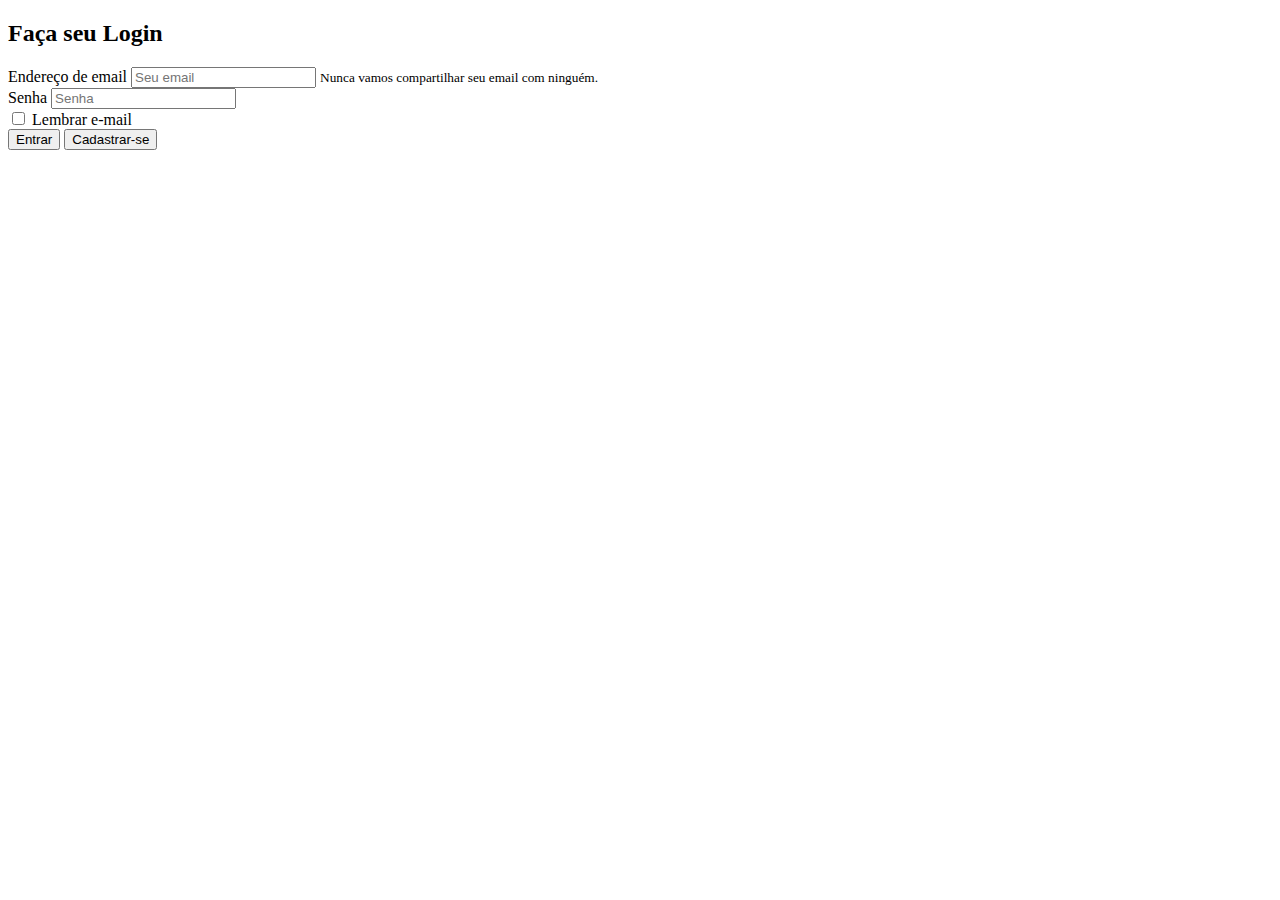
<file: index.html>
<!DOCTYPE html>
<html lang="pt-br">
<head>
    <meta charset="UTF-8">
    <meta name="viewport" content="width=device-width, initial-scale=1.0">
    <title>Document</title>
    <!-- Bootstrap -->
    <link href="https://cdn.jsdelivr.net/npm/bootstrap@5.0.2/dist/css/bootstrap.min.css" rel="stylesheet" integrity="sha384-EVSTQN3/azprG1Anm3QDgpJLIm9Nao0Yz1ztcQTwFspd3yD65VohhpuuCOmLASjC" crossorigin="anonymous">   
    <script src="https://www.google.com/recaptcha/api.js" async defer></script>
    <script src="https://cdn.jsdelivr.net/npm/bootstrap@5.0.2/dist/js/bootstrap.bundle.min.js" integrity="sha384-MrcW6ZMFYlzcLA8Nl+NtUVF0sA7MsXsP1UyJoMp4YLEuNSfAP+JcXn/tWtIaxVXM" crossorigin="anonymous"></script>
</head>
<body>
    <form class="mt-5">
        <h2 class="text-center">Faça seu Login</h2>
        <div class="form-group col-md-5 mx-auto">
          <label for="exampleInputEmail1">Endereço de email</label>
          <input type="email" class="form-control" id="exampleInputEmail1" aria-describedby="emailHelp" placeholder="Seu email">
          <small id="emailHelp" class="form-text text-muted">Nunca vamos compartilhar seu email com ninguém.</small>
        </div>
        <div class="form-group col-md-5 mx-auto">
          <label for="exampleInputPassword1">Senha</label>
          <input type="password" class="form-control" id="exampleInputPassword1" placeholder="Senha">
        </div>
        <div class="form-group form-check col-md-5 mx-auto">
          <input type="checkbox" class="form-check-input" id="exampleCheck1">
          <label class="form-check-label" for="exampleCheck1">Lembrar e-mail</label>
        </div>
        <div class="form-group col-md-5 mx-auto text-center">
          <button type="submit" class="btn btn-primary onclick="return validar() ">Entrar</button>
          <button type="submit" class="btn btn-primary ">Cadastrar-se</button>
            <div class="g-recaptcha p-3 " data-sitekey="6Lfbb48oAAAAALjbD8IZY5p89wcZdxeo7cINIZ6V"></div>
        </div>
        <script type="text/javascript">
          function validar(){
            if(grecaptcha.getResponse()==""){
              alert("Voce deve marcar a validacao")
              return false;
            }
          }
        </script>    
      </form>    
</body>
</html>
</file>
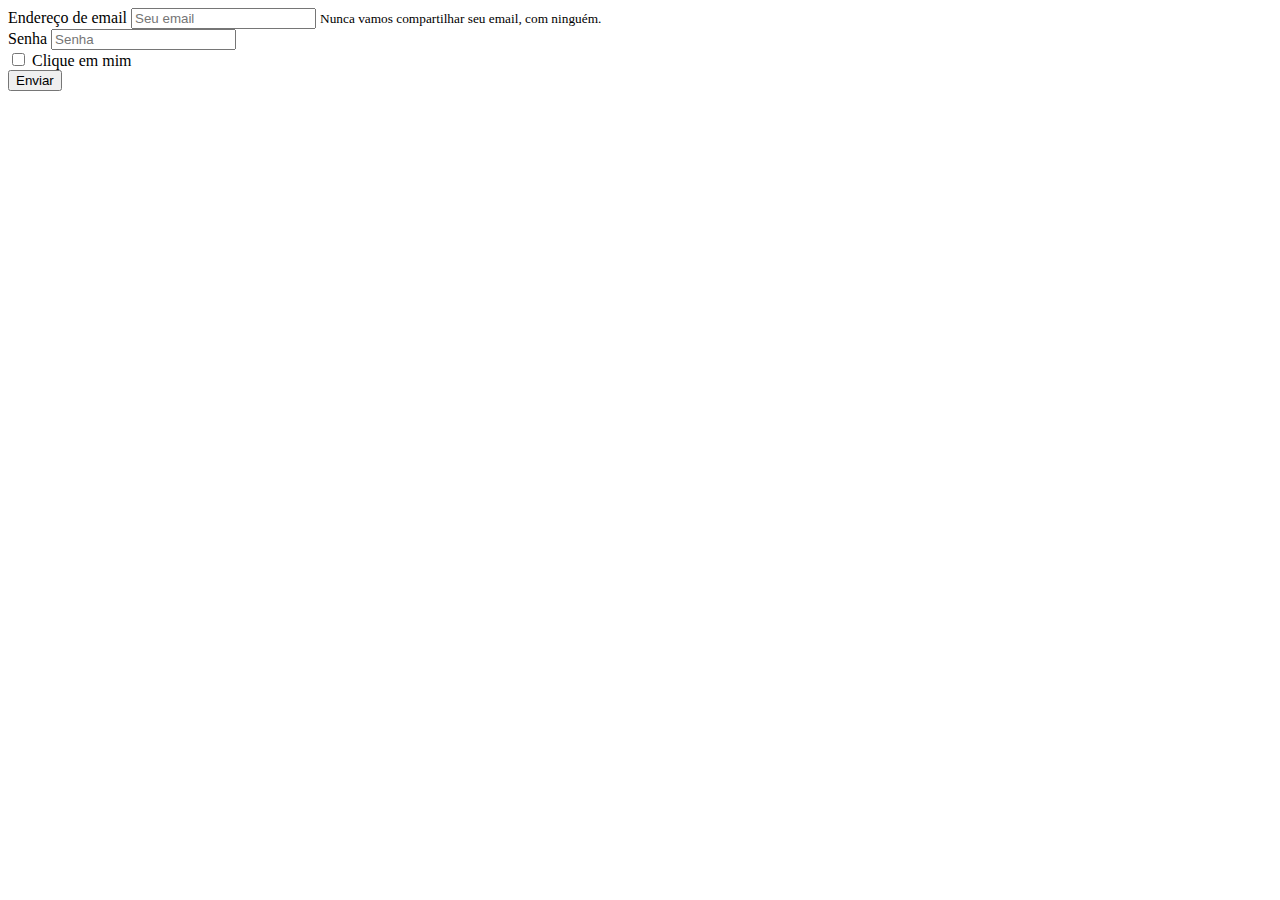
<file: cadastro.html>
<!DOCTYPE html>
<html lang="pt-br">
<head>
    <meta charset="UTF-8">
    <meta name="viewport" content="width=device-width, initial-scale=1.0">
    <title>Document</title>
</head>
<body>
    <form>
        <div class="form-group">
          <label for="exampleInputEmail1">Endereço de email</label>
          <input type="email" class="form-control" id="exampleInputEmail1" aria-describedby="emailHelp" placeholder="Seu email">
          <small id="emailHelp" class="form-text text-muted">Nunca vamos compartilhar seu email, com ninguém.</small>
        </div>
        <div class="form-group">
          <label for="exampleInputPassword1">Senha</label>
          <input type="password" class="form-control" id="exampleInputPassword1" placeholder="Senha">
        </div>
        <div class="form-group form-check">
          <input type="checkbox" class="form-check-input" id="exampleCheck1">
          <label class="form-check-label" for="exampleCheck1">Clique em mim</label>
        </div>
        <button type="submit" class="btn btn-primary">Enviar</button>
      </form>
</body>
</html>
</file>
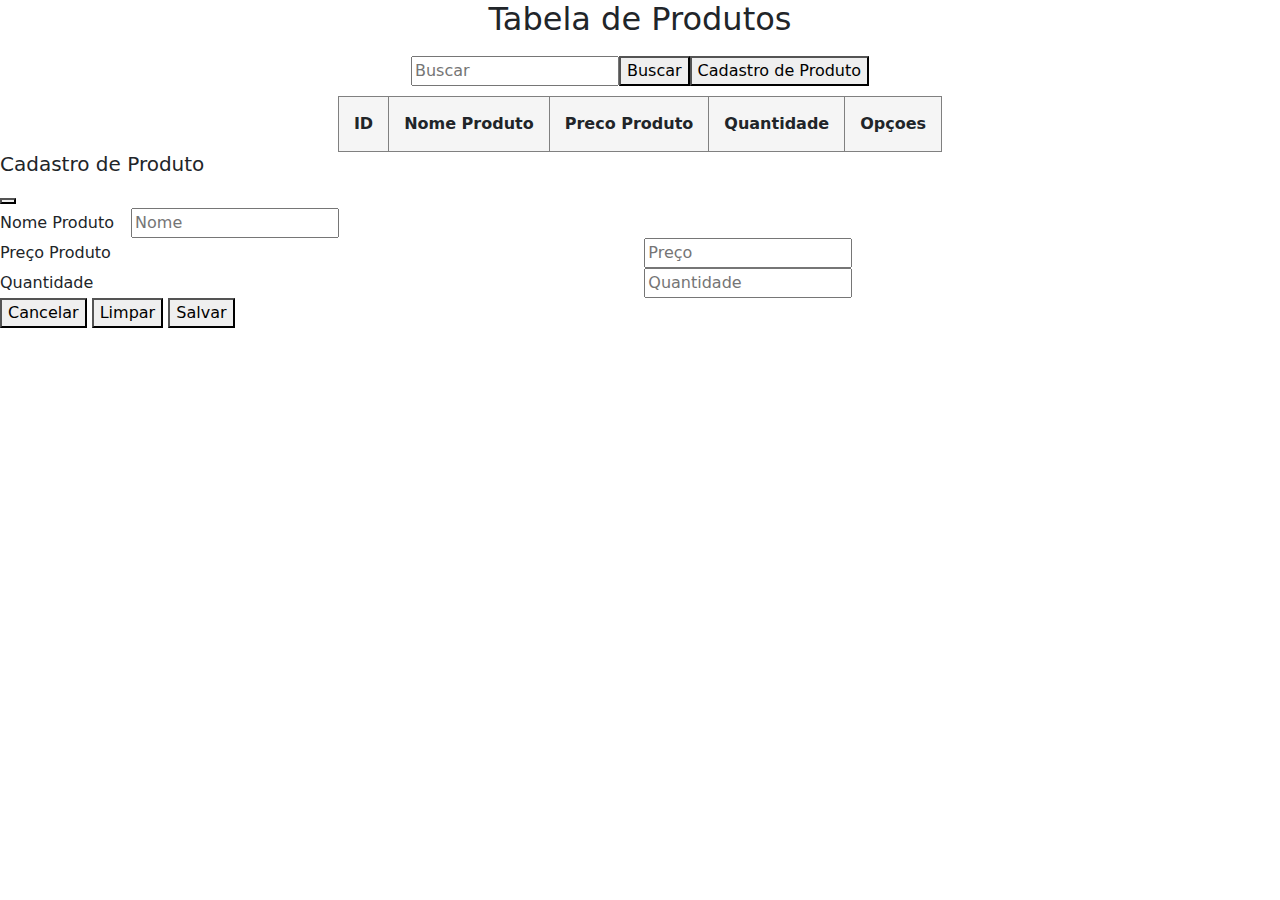
<file: tabela.html>
<!DOCTYPE html>
<html lang="pt-br">
<head>
    <meta charset="UTF-8">
    <meta name="viewport" content="width=device-width, initial-scale=1.0">
    <title>Document</title>
    <link rel="stylesheet" href="inde.php">
    <link rel="stylesheet" href="style.css">
    <link href="css/bootstrap-reboot.min.css" rel="stylesheet" >
    <script src="js/bootstrap.bundle.js"></script>
</head>
<!-- Bootstrap -->
<link href="https://cdn.jsdelivr.net/npm/bootstrap@5.0.2/dist/css/bootstrap.min.css" rel="stylesheet" integrity="sha384-EVSTQN3/azprG1Anm3QDgpJLIm9Nao0Yz1ztcQTwFspd3yD65VohhpuuCOmLASjC" crossorigin="anonymous">
<script src="https://cdn.jsdelivr.net/npm/bootstrap@5.0.2/dist/js/bootstrap.bundle.min.js" integrity="sha384-MrcW6ZMFYlzcLA8Nl+NtUVF0sA7MsXsP1UyJoMp4YLEuNSfAP+JcXn/tWtIaxVXM" crossorigin="anonymous"></script>
<script src="https://cdn.jsdelivr.net/npm/@popperjs/core@2.9.2/dist/umd/popper.min.js" integrity="sha384-IQsoLXl5PILFhosVNubq5LC7Qb9DXgDA9i+tQ8Zj3iwWAwPtgFTxbJ8NT4GN1R8p" crossorigin="anonymous"></script>
<script src="https://cdn.jsdelivr.net/npm/bootstrap@5.0.2/dist/js/bootstrap.min.js" integrity="sha384-cVKIPhGWiC2Al4u+LWgxfKTRIcfu0JTxR+EQDz/bgldoEyl4H0zUF0QKbrJ0EcQF" crossorigin="anonymous"></script>

<!-- Functions -->
<script>
     class Produto{

    constructor(){
      this.id= 1;
      this.arrayProdutos=[];
      this.editId=null;
    }
     
  pesquisa() {
    const termoPesquisa = document.getElementById('searchbar').value.toLowerCase();
    const resultados = produto.arrayProdutos.filter((produto) =>
    produto.nomeProduto.toLowerCase().includes(termoPesquisa)
    );
    produto.listaTabela(resultados);
}
       
    // Funcion que envia informacoes cadastradas para a tabela
    salvar(){
        let produto=this.lerDados();
        
         if(this.validaCampos(produto)){
          if (this.editId==null){
            this.adicionar(produto);
          }
          else{
            this.atualizar(this.editId,produto);
          }
           
         }
        
        this.listaTabela();
        this.limpar();
    }
    // Funcion que cria as array e linhas da tabela 
    listaTabela(){
      let tbody=document.getElementById('tbody');
      tbody.innerText ='';

      for(let i= 0; i < this.arrayProdutos.length; i++){
        let tr=tbody.insertRow();

        let td_Id =tr.insertCell();
        let td_Produto =tr.insertCell();
        let td_Preco =tr.insertCell();
        let td_Quantidade =tr.insertCell();
        let td_Opcoes =tr.insertCell();

        td_Id.classList.add('listaScript');
        td_Produto.classList.add('listaScript');
        td_Preco.classList.add('listaScript');
        td_Quantidade.classList.add('listaScript');
        td_Opcoes.classList.add('listaScript');
        
        td_Id.innerText=this.arrayProdutos[i].id;
        td_Produto.innerText=this.arrayProdutos[i].nomeProduto;
        td_Preco.innerText=this.arrayProdutos[i].preco;
        td_Quantidade.innerText=this.arrayProdutos[i].quandidade;
                
        var buttonEditar = document.createElement('button');
        buttonEditar.setAttribute("data-bs-toggle","modal");
        buttonEditar.setAttribute("data-bs-target","#exampleModal");
        buttonEditar.setAttribute("onclick","produto.editar("+JSON.stringify(this.arrayProdutos[i])+")");
        td_Opcoes.appendChild(buttonEditar);
        buttonEditar.appendChild(document.createTextNode('Editar'));
        buttonEditar.classList.add('buttonEditar');
        
        var buttonExcluir = document.createElement('button');
        buttonExcluir.setAttribute("onclick","produto.excluir("+ this.arrayProdutos[i].id+")");
        buttonExcluir.appendChild(document.createTextNode('Excluir'));
        td_Opcoes.appendChild(buttonExcluir);
        buttonExcluir.classList.add('buttonExcluir');
        
      }
    }


    editar(dados){
      this.editId=dados.id;
      console.log(dados);
          
      document.getElementById('produto').value=dados.nomeProduto;
      document.getElementById('preco').value=dados.preco;
      document.getElementById('quantidade').value=dados.quandidade;
      }


    atualizar(id,produto){ 
        for (let i=0; i<this.arrayProdutos.length;i ++){
            if(this.arrayProdutos[i].id==id){
              this.arrayProdutos[i].nomeProduto=produto.nomeProduto;
              this.arrayProdutos[i].preco=produto.preco;
              this.arrayProdutos[i].quandidade=produto.quandidade;
            }
        }
      }
    //Funcion que adiciona os dados na array
    adicionar(produto){
      this.arrayProdutos.push(produto);
      this.id++;
     }
    //Funcion que le os dados digitados na modal de cadastro
    lerDados(){
      let produto = {}
      
      produto.id=this.id;
      produto.nomeProduto = document.getElementById("produto").value;
      produto.preco = document.getElementById("preco").value;
      produto.quandidade = document.getElementById("quantidade").value;

      return produto;
      }
    //Funcion que valida os campos e chama um alert se os dados nao foram preenchidos corretamente
    validaCampos(produto){
       let msg= "";

       if (produto.nomeProduto == ''){
         msg+="- Informe o nome do produto\n"
       }
       if (produto.preco == ''){
         msg+="- Informe o Preco do produto\n"
       }
       if (produto.quandidade == ''){
         msg+="- Informe o Quandidade do produto \n"
       }
       if (msg !=""){
         alert(msg);
         return false
       }

       return true;
      }
    //Funcion que limpa os campos da modal de cadastro
    limpar(){
      document.getElementById("produto").value='';
      document.getElementById("preco").value='';
      document.getElementById("quantidade").value='';
     }

     excluir(id){
      if(confirm('Deseja excluir o produto do ID ' +id)){

        let tbody=document.getElementById('tbody');

        for(let i= 0; i < this.arrayProdutos.length; i++){
          if(this.arrayProdutos[i].id == id){
            this.arrayProdutos.splice(i,1);
            tbody.deleteRow(i);
          }
        } 
    }
      
     }
}
var produto = new Produto();
// produto.listaTabela();

</script>
<body>

  
    <div class="container">
      <h2>Tabela de Produtos</h2>
        <!-- Barra de pesquisa e button que chama modal -->
      <div class="barraPesquisa">
        <input  id="searchbar" type="input" class="form-control w-25 m-1" placeholder="Buscar" aria-label="Search" aria-describedby="search-addon"/>
        <button type="button" class="btn btn-outline-primary" onclick="produto.pesquisa()">Buscar</button>
        <button id="botaoModal" type="button" class="btn btn-primary m-1" data-bs-toggle="modal" data-bs-target="#exampleModal">Cadastro de Produto</button>
        
      </div>
        
        <!-- Tabela -->
        <div class="tabela">
          <table>
            <thead>
                <th class="th">ID</th>
                <th class="th">Nome Produto</th>
                <th class="th">Preco Produto</th>
                <th class="th">Quantidade</th>
                <th class="th">Opçoes</th>
            </thead>
            <tbody id="tbody">
              
            </tbody>
        </table>
        </div>
    </div>


      <!-- Modal de cadastro-->
      <div class="modal fade" id="exampleModal" tabindex="-1" aria-labelledby="exampleModalLabel" aria-hidden="true">
        <div class="modal-dialog">
          <div class="modal-content">
            <div class="modal-header">
              <h5 class="modal-title" id="exampleModalLabel">Cadastro de Produto</h5>
              <button type="button" class="btn-close" data-bs-dismiss="modal" aria-label="Close"></button>
            </div>
            <div class="modal-body">
              <div class="row label">               
                    <label >Nome Produto</label>
                    <input class="inputTamanho" type="text"  id="produto" value="" placeholder="Nome" required>
              </div>                
                <div class="row label">               
                  <label class="label">Preço Produto</label>
                  <input class="inputTamanho" type="number"  id="preco" value="" placeholder="Preço" required>                  
              </div>
              <div class="row label">
                    <label class="label">Quantidade</label>
                    <input class="inputTamanho" type="number"  id="quantidade" value="" placeholder="Quantidade" required>  
             </div>
          </div>
              <div class="modal-footer">
              <button type="reset" id="btnCancelar" class="btn btn-danger" data-bs-dismiss="modal">Cancelar</button>  
              <button onclick="produto.limpar()" type="reset"  id="btnLimpar" class="btn btn-primary">Limpar</button>
              <button onclick="produto.salvar()" type="button" id="btnAdicionar" class="btn btn-primary">Salvar</button>            
            </div>            
            </div>
            
          </div>
          
        </div>
</body>

</html>
  
</div>
</file>
<file: style.css>
.container{
height: 100%;
width: 100%;
text-align: center;

} 
.label{  
    width: 70%;
}                                                                                    

.inputTamanho{
    margin-left: 12px;
}
.listagem{
   margin: 10px; 
}

.th,td{
    border: 1px solid gray;
    padding: 0px;
    border-spacing:none ;
    align-items: center;
    padding: 15px;
    background-color: whitesmoke; 
}

.buttonEditar{
    color: #fff;
    background-color: #0d6efd;
    border-color: #0d6efd;
    border-radius: 0.25rem; 
    padding: 0.340rem 0.50rem;
    margin: 3px;
}

.buttonExcluir{
    color: #fff;
    background-color: #dc3545;
    border-color: #dc3545;
    border-radius: 0.25rem; 
    padding: 0.340rem 0.50rem;
    margin: 3px;
}

.listaScript{
    border: 1px solid gray;
    padding: 0px;
    border-spacing:none ;
    text-align: center;
    padding: 10px;
    background-color: whitesmoke;   
}
.tabela{
    display: flex;
    justify-content: center;
}
.barraPesquisa{
    display: flex;
    justify-content: center;
    padding: 10px;
}

.containerLogin{
    display: flex;
    justify-content: center;
    text-align: center;
}
</file>
